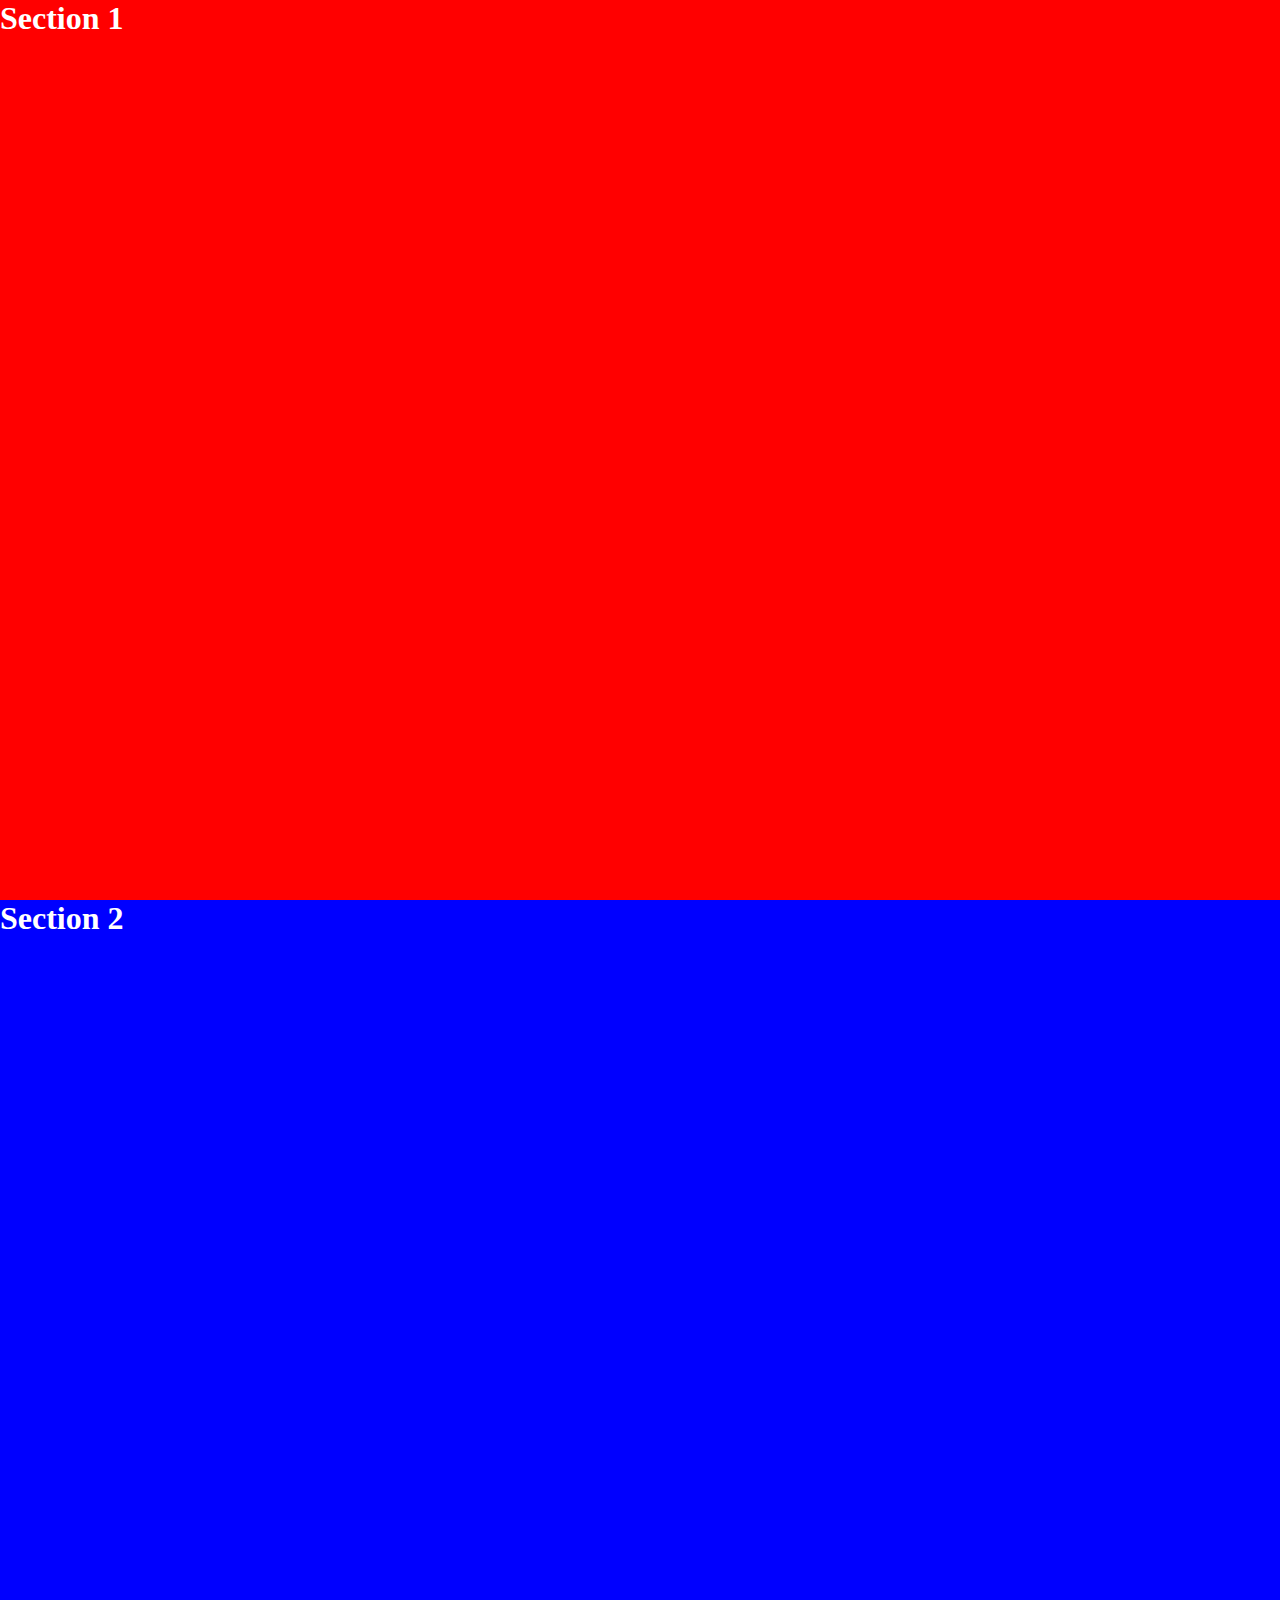
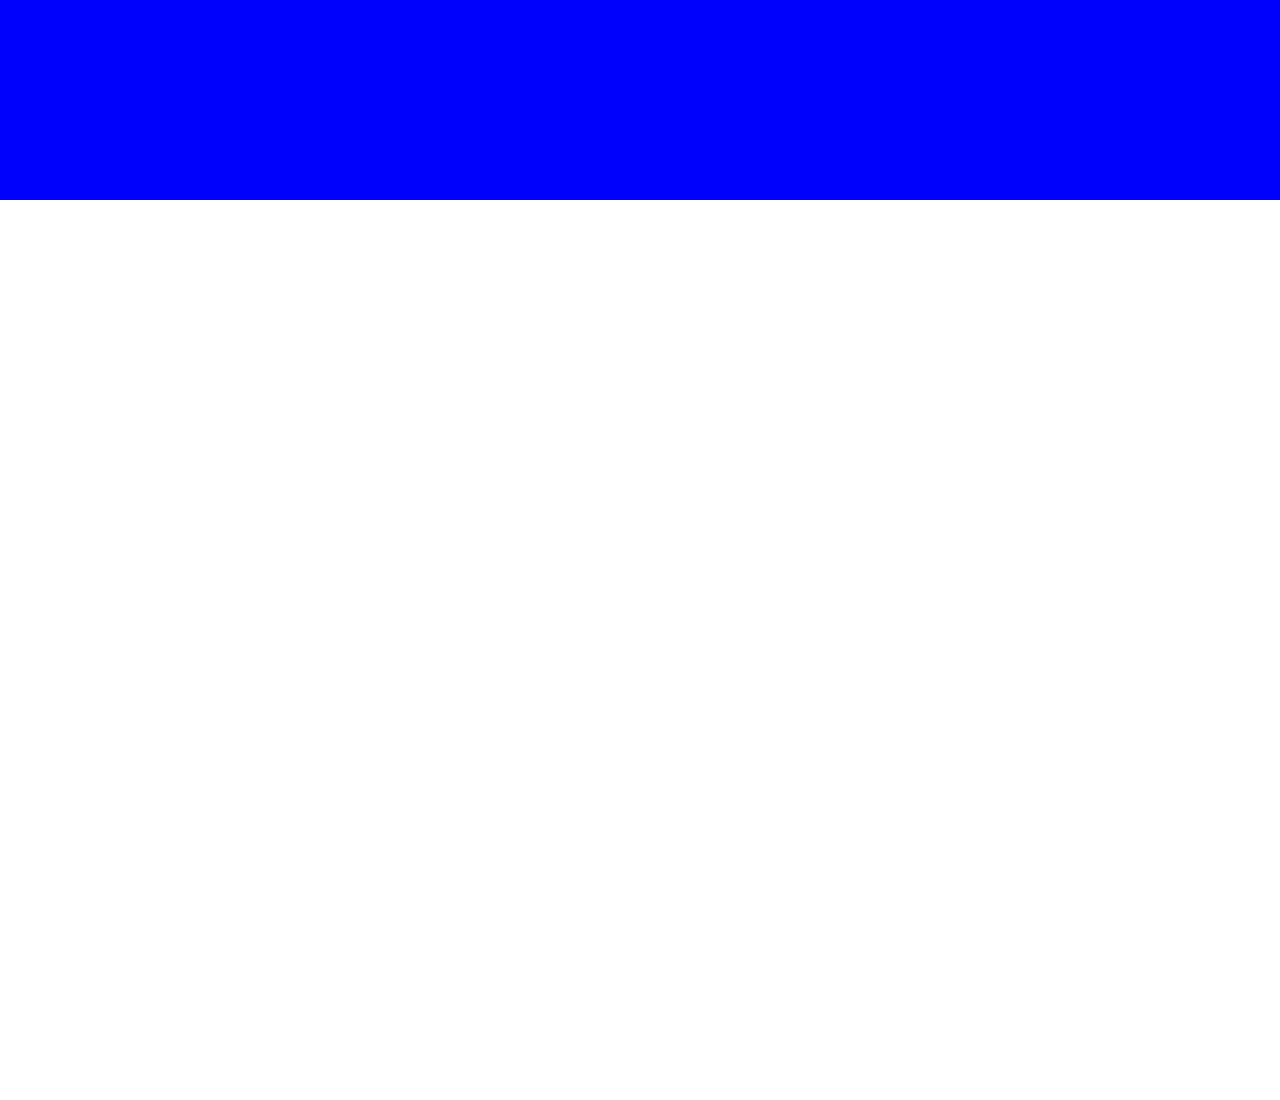
<file: demo.html>
<!DOCTYPE html>
<html lang="en">
<head>
  <meta charset="UTF-8">
  <meta http-equiv="X-UA-Compatible" content="IE=edge">
  <meta name="viewport" content="width=device-width, initial-scale=1.0">
  <title>Scroll Event</title>
  <link rel="stylesheet" href="css/scroll.css">
</head>
<body>
  <div id="container">
    <div id="progress-bar"></div>
    <div class="section" id="sectionOne">
      <h1>Section 1</h1>
    </div>
    <div class="section" id="sectionTwo">
      <h1>Section 2</h1>

      <ul id="item-holder">
        <li class="item">Item One</li>
        <li class="item">Item Two</li>
        <li class="item">Item Three</li>
        <li class="item">Item Four</li>
      </ul>
    </div>
    <div class="section" id="sectionThree">
      <h1>Section 3</h1>
    </div>
  </div>

  <script src="js/scroll.js"></script>
</body>
</html>
</file>
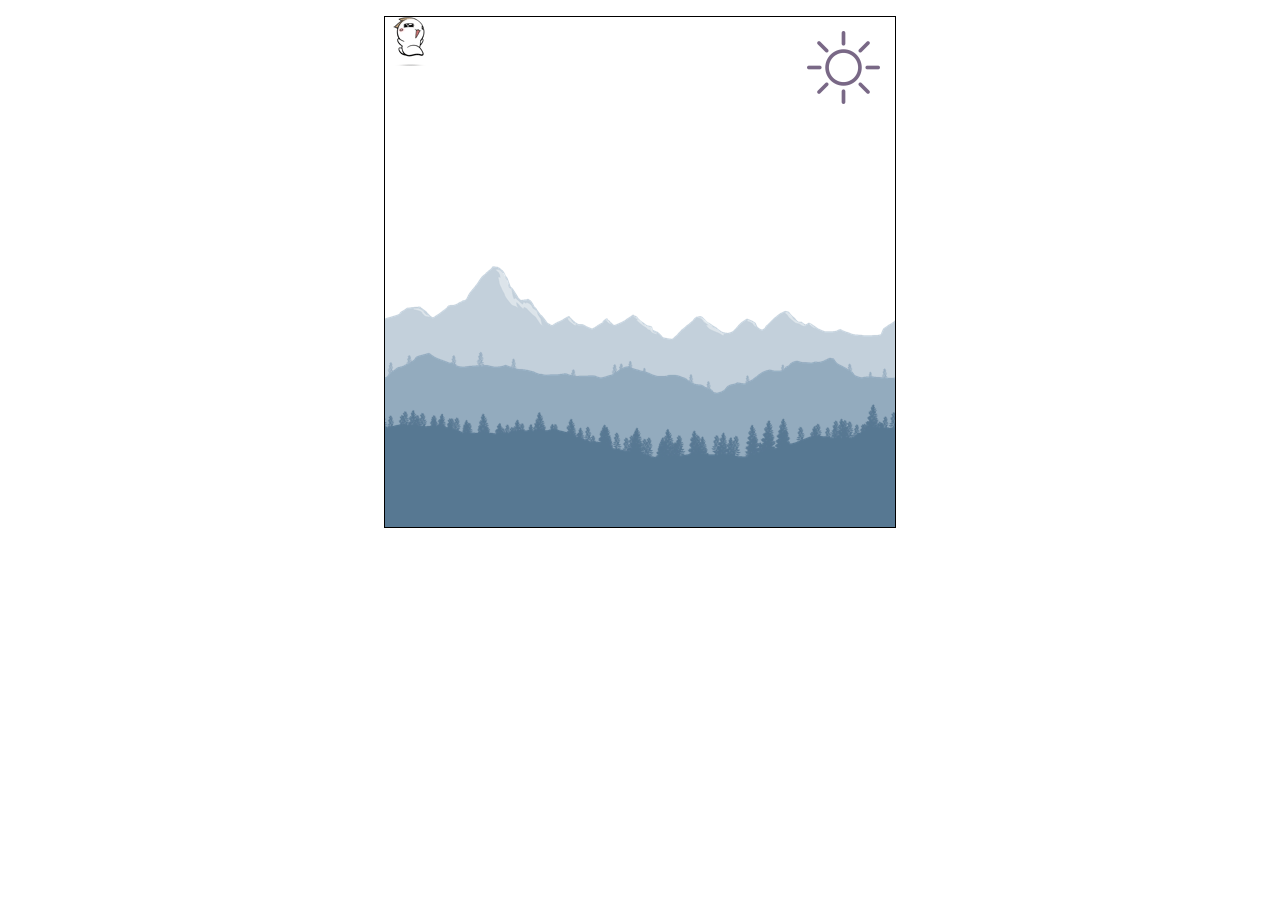
<file: parallax.html>
<!DOCTYPE html>
<html lang="en">
  <head>
    <meta charset="UTF-8" />
    <meta http-equiv="X-UA-Compatible" content="IE=edge" />
    <meta name="viewport" content="width=device-width, initial-scale=1.0" />
    <title>Parallax Mouse Move</title>
    <link rel="stylesheet" href="css/parallax.css" />
  </head>
  <body>
    <div id="container">
      <div id="onion">
        <img src="images/onionrun.gif" alt="Onion">
      </div>
      <div id="sun">
        <img src="images/sun.png" alt="Sun">
      </div>
      <!-- <div id="tree">
        <img src="images/tree.jpg" alt="Tree">
      </div> -->
      <div class="layer" id="layerOne"></div>
      <div class="layer" id="layerTwo"></div>
      <div class="layer" id="layerThree"></div>
    </div>
    <script src="js/parallax.js"></script>
  </body>
</html>
</file>
<file: css/scroll.css>
* {
  margin: 0;
  padding: 0;
  box-sizing: border-box;
}

html, body {
  width: 100%;
  height: 100%;
  /* overflow: auto; */
}

#container {
  width: 100%;
  height: 200%;
  background-color: #E2C2B9;
}

#progress-bar {
  width: 0%;
  height: 10px;
  background-color: #BFD8B8;
  position: fixed;
  top: 0;
  left: 0;
  transition: height 0.75s;
  z-index: 99;
}

#progress-bar:hover {
  height: 15px;
}

.section {
  width: 100%;
  height: 100vh;
  color: white;
}

.section:nth-child(2) {
  background-color: red;
}
.section:nth-child(3) {
  background-color: blue;
}

#item-holder {
  height: auto;
  list-style: none;
  margin: 50px auto;
  display: flex;
  flex-direction: column;
  align-items: center;
  /* display: none; */
}

.item {
  width: 300px;
  height: 100px;
  background-color: orange;
  text-align: center;
  margin: 10px 0;
  opacity: 0;
  animation-fill-mode: both;
}

.fadeIn {
  animation-name: fadeIn;
  animation-duration: 2s;
}

@keyframes fadeIn {
  from {
    transform: translateX(200px);
    opacity: 0;
  }
  to {
    transform: translateX(0);
    opacity: 1;
  }
}

.fadeOut {
  animation-name: fadeOut;
  animation-duration: 2s;
}

@keyframes fadeOut {
  from {
    transform: translateX(0);
    opacity: 1;
  }
  to {
    transform: translateX(200px);
    opacity: 0;
  }
}
</file>
<file: css/parallax.css>
* {
  margin: 0;
  padding: 0;
  box-sizing: border-box;
}

#container {
  width: 512px;
  height: 512px;
  border: 1px solid black;
  margin: 1rem auto;
  position: relative;
  overflow: hidden;
  cursor: none;
}

.layer {
  width: 1000px;
  height: 512px;
  position: absolute;
  top: 0;
  left: 0;
}

#layerOne {
  background-image: url(../images/landscape_layer_1.png);
  z-index: 10;
}
#layerTwo {
  background-image: url(../images/landscape_layer_2.png);
  top: -50px;
  z-index: 9;
}
#layerThree {
  background-image: url(../images/landscape_layer_3.png);
  top: -80px;
  z-index: 8;
}

#onion {
  position: absolute;
  top: 0;
  left: 0;
  width: 50px;
  height: 50px;
}
#sun {
  position: absolute;
  top: 0;
  left: 80%;
  width: 50px;
  height: 50px;
}
#tree {
  position: absolute;
  top: 10%;
  left: 5%;
  width: 50px;
  height: 50px;
}
</file>
